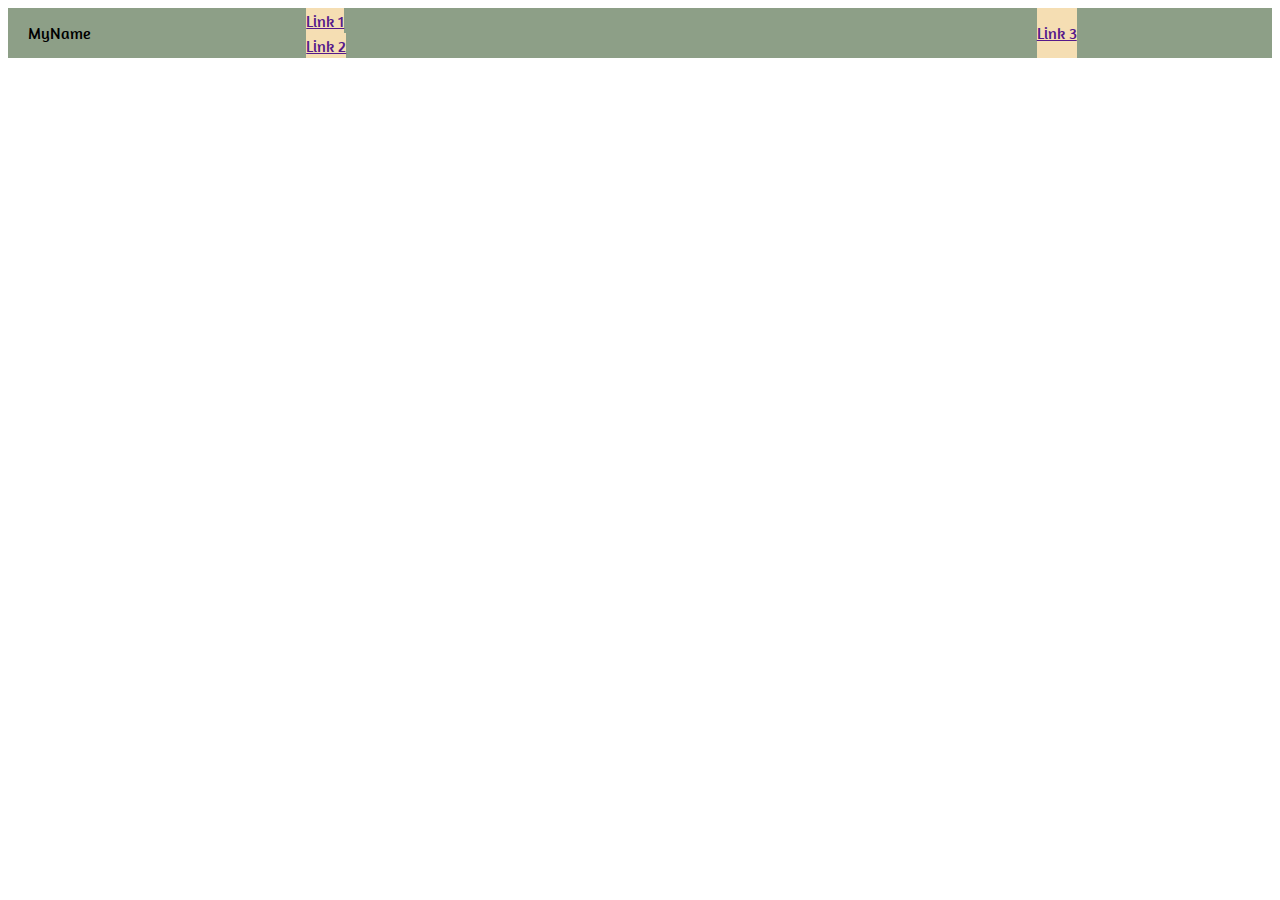
<file: html/index.html>
<!DOCTYPE html>
<html lang="en">

<head>
    <meta charset="UTF-8">
    <meta http-equiv="X-UA-Compatible" content="IE=edge">
    <meta name="viewport" content="width=device-width, initial-scale=1.0">
    <title>Document</title>

    <link href="https://fonts.googleapis.com/css2?family=Amaranth&display=swap" rel="stylesheet">

    <link rel="stylesheet" href="../css/main.css">
    <link rel="stylesheet" href="../css/media-queries.css">
</head>

<body>
    <div class="container">
        <div class="nav-bar">
            <div class="top-left-tag">
                MyName
            </div>
            <div class="stacking-tag-box">
                <div class="link-1" style="flex-grow: 1">
                    <a href="">Link 1</a>
                </div>
                <div class="link-2" style="flex-grow: 1">
                    <a href="">Link 2</a>
                </div>
                <div class="link-3" style="flex-grow: 8">
                    <a href="">Link 3</a>
                </div>
            </div>

        </div>
    </div>
    </div>
</body>

</html>
</file>
<file: css/main.css>
.container {
        display: flex;
        height: 50px;
        color: black;
        text-decoration: none;
        background-color: #8D9F87;
    }

    .nav-bar {
        display: flex;
        width: 100%;
        background-color: #8D9F87;
        font-family: 'Amaranth', sans-serif;
    }

    .top-left-tag {
        display: flex;
        justify-content: center;
        align-items: center;
        margin-left: 20px;
        margin-right: 20px;
    }

    .stacking-tag-box {
        display: flex;
        flex-wrap: wrap;
        flex-direction: column;
        column-count: auto;
        column-width: 25px;
        align-items: flex-start;
        align-content: space-around;
        justify-content: center;
        width: 100%;
        color: black;
        text-decoration: none;
        column-gap: 300px;
    }
    
    .stacking-tag-box a:hover {
        background-color: beige;
        color: black;
        text-decoration: none;       
    }

    .link-1 {
        background-color: wheat;
        display: flex;
        align-items: center;
    }

    .link-2 {
        background-color: wheat;
        display: flex;
        align-items: center;
    }

    .link-3 {
        display: flex;
        justify-content: flex-end;
        align-items: center;
        background-color: wheat;

    }
</file>
<file: css/media-queries.css>
@media (max-width: 600px) {
    .container {
        flex-direction: column;
        height: 100%
    }
}
</file>
